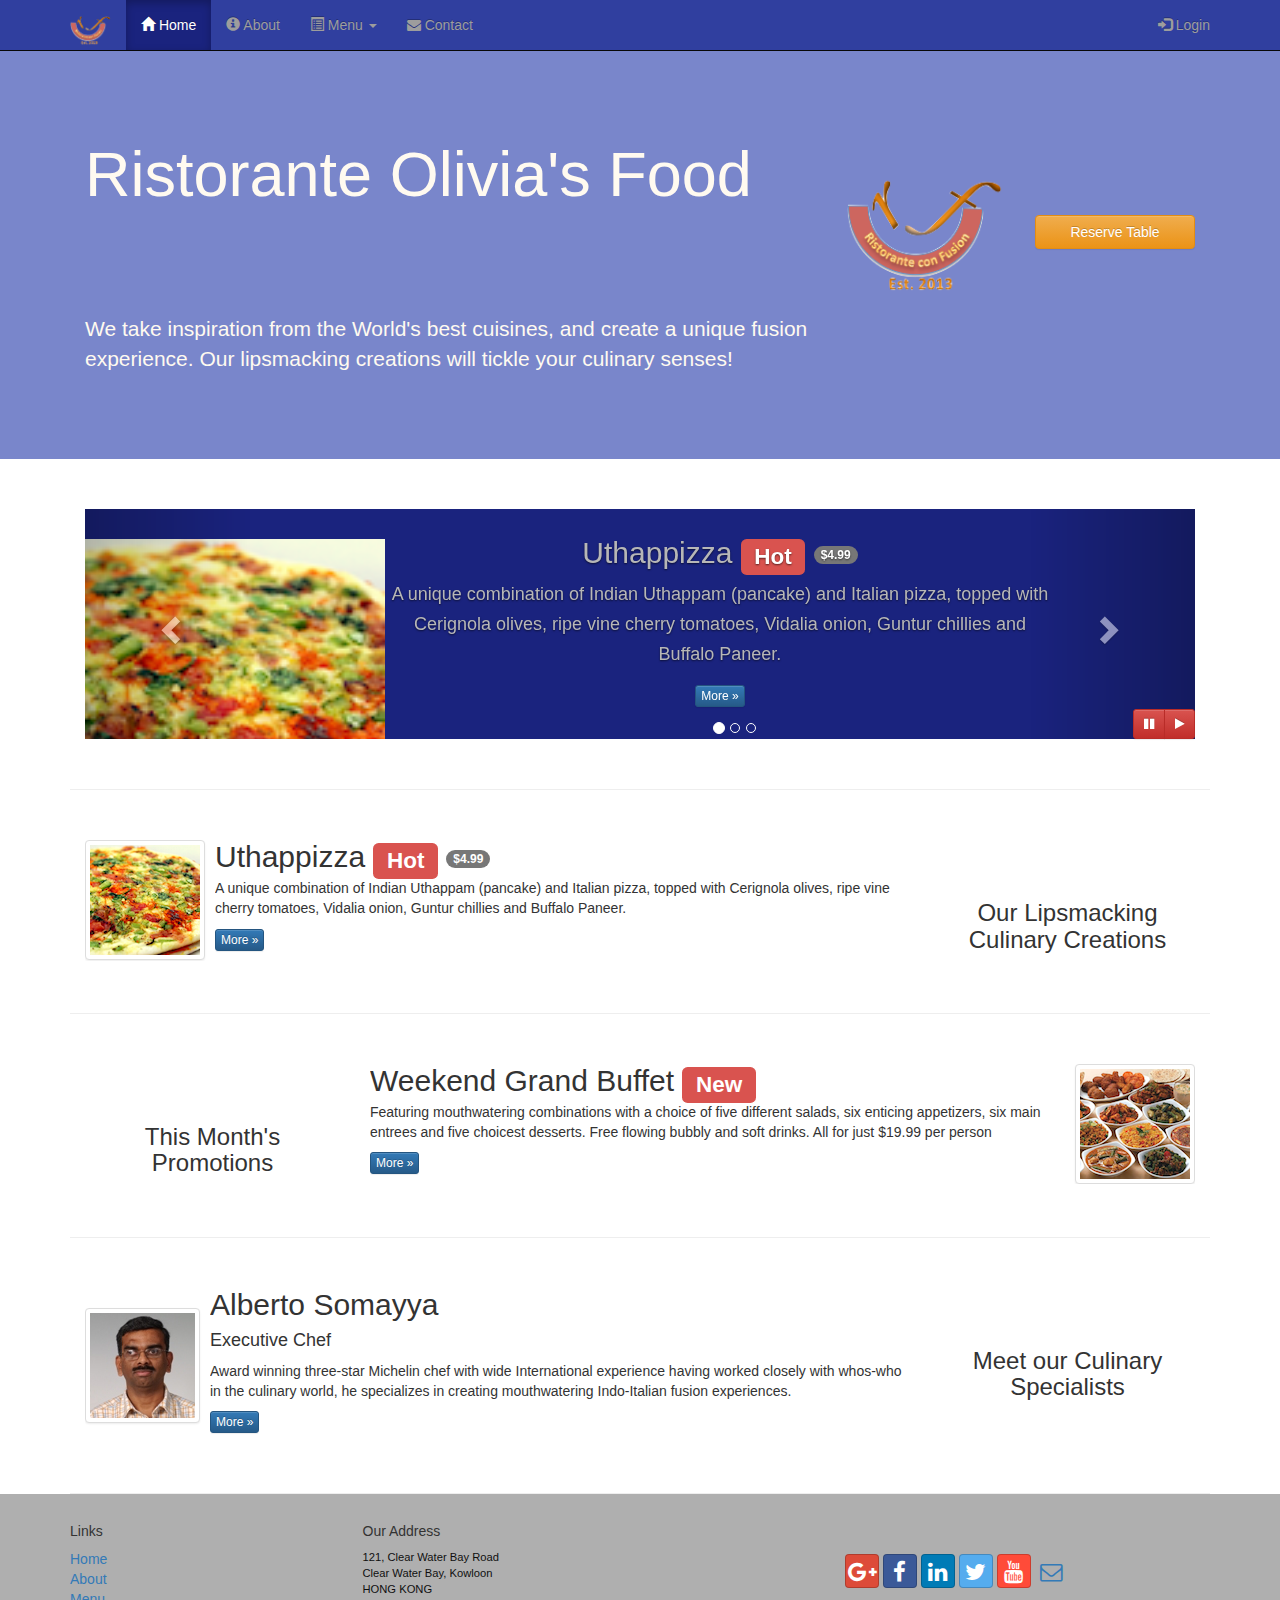
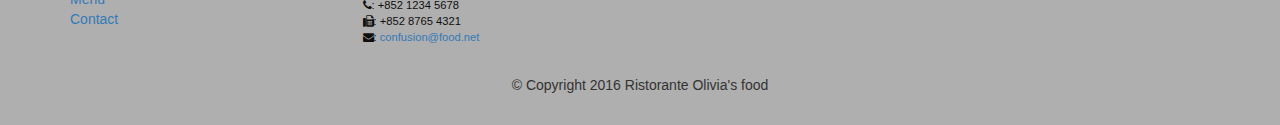
<file: index.html>
<!DOCTYPE html>
<html lang="en">
    
<head>
    
    <meta charset="utf-8">
    <meta http-equiv="X-UA-Compatible" content="IE=edge">
    <meta name="viewport" content="width=device-width,initial-scale=1">
    
    <!-- The above 3 meta tags *must* come first in the head; any other head content must come *after* these tags-->
    
    <title>Ristorante Olivia's Food</title>
    
    <!-- Bootstrap -->

    <link href="css/bootstrap.min.css" rel="stylesheet">
    <link href="css/bootstrap-theme.min.css" rel="stylesheet">
    
    <!-- Adding the custom css class-->
    
    <link href="css/mystyles.css" rel="stylesheet">
    
    <!-- Adding icon-fonts font-awesome and bootstrap social css class-->
    
    <link href="css/font-awesome.min.css" rel="stylesheet">
    <link href="css/bootstrap-social.css" rel="stylesheet">
    
</head>

<body>
    
    <nav class="navbar navbar-inverse navbar-fixed-top" role="navigation">
        
        <!--ntroduce the code for the modal and then shift the code for the form from the navbar into the modal body. To set up the modal, add the following code right after the navbar -->
        
        <div class="container">
            <div class="navbar-header">
                
                <!-- Adding the Restaurant Logo in nav bar brand -->
                

                
                
                <a class="navbar-brand" href="index.html"><img src="img/logo.png" height=30 width=41></a>
                <button type="button" class="navbar-toggle collapsed" data-toggle="collapse" data-target="#navbar" aria-expanded="false" aria-controls="navbar">
                    <span class="sr-only">Toggle navigation</span>
                    <span class="icon-bar"></span>
                    <span class="icon-bar"></span>
                    <span class="icon-bar"></span>
                </button>
            </div>
            <div id="navbar" class="navbar-collapse collapse">
                <ul class="nav navbar-nav">
                    <li class="active"><a href="index.html"><span class="glyphicon glyphicon-home" aria-hidden="true"></span> Home</a></li>
                    <li><a href="aboutus.html"><span class="glyphicon glyphicon-info-sign" aria-hidden="true"></span> About</a></li>
                    <li class="dropdown">
                        <a href="#" class="dropdown-toggle" data-toggle="dropdown"
                         role="button" aria-haspopup="true" aria-expanded="false">
                         <span class="glyphicon glyphicon-list-alt " aria-hidden="true"></span> Menu <span class="caret"></span></a>
                        <ul class="dropdown-menu">
                            <li><a href="#">Appetizers</a></li>
                            <li><a href="#">Main Courses</a></li>
                            <li><a href="#">Desserts</a></li>
                            <li><a href="#">Drinks</a></li>
                            <li role="separator" class="divider"></li>
                            <li class="dropdown-header">Specials</li>
                            <li><a href="#">Lunch Buffet</a></li>
                            <li><a href="#">Weekend Brunch</a></li>
                        </ul>
                     </li>
                    <li><a href="contactus.html"><i class="fa fa-envelope"></i> Contact</a></li>
                </ul>
            
                <!-- introduce another link on the right side of the navbar in order to trigger the display of the modal. To do this, add the following code in the navbar

                ntroducing another link to the right of the navbar using the <ul> with the nav, navbar-nav and navbar-right classes. This contains a list item with an <a> tag with the data-toggle="modal" and data-target="#loginModal" attributes
                -->
                <ul class="nav navbar-nav navbar-right">
                    <li><a data-toggle="modal" data-target="#loginModal">
                    <span class="glyphicon glyphicon-log-in"></span> Login</a>
                    </li>
                </ul>       
                
            </div>
        </div>
        

        
    </nav>      

    <header class="jumbotron">

        <!-- Main component for a primary marketing message or call to action -->

        <div class="container">
            <div class="row row-header">
                <div class="col-xs-12 col-sm-8">
                    <h1>Ristorante Olivia's Food</h1>
                    <p style="padding:40px;"></p>
                    <p>We take inspiration from the World's best cuisines, and create a unique fusion experience. Our lipsmacking creations will tickle your culinary senses!</p>
                </div>
                
                <!-- Adding the Restaurant Logo -->
                
                <div class="col-xs-12 col-sm-2">
                    <p style="padding:20px;"></p>
                    <img src="img/logo.png" class="img-responsive">
                </div>
                
                <!-- Adding the Reserve table button -->
                
                <div class="col-xs-12 col-sm-2">
                    <p style="padding:40px;"></p>
                    <!-- Adding a tooltip
                    added a data-toggle, data-placement and a title attribute to the <a> tag in order to introduce a tooltip
                    -->
                    <!--removing toop-tip in order to add a modal for the assignement - only one data toogle attribute can be present-->
                    <button type="button" class="btn btn-warning btn-block" data-toggle="modal" data-target="#tableReservationLink">Reserve Table</button>
                </div>
                
            </div>
        </div>
    </header>

    <div class="container">
        
        <!--Adding a row for the carousel-->
        <div class="row row-content">
           <div class="col-xs-12">
            <!--Adding a carousel-->
            <div id="mycarousel" class="carousel slide" data-ride="carousel">
                
                <!-- Indicators  
                 add manual controls to the carousel so that we can manually move among the slides. Add the following code to the top of the carousel to add slide indicators that enable us to select a specific slide
                -->
                <ol class="carousel-indicators">
                    <li data-target="#mycarousel" data-slide-to="0" class="active"></li>
                    <li data-target="#mycarousel" data-slide-to="1"></li>
                    <li data-target="#mycarousel" data-slide-to="2"></li>
                </ol>
                

                       
                
                <!-- Wrapper for slides -->
                <div class="carousel-inner" role="listbox">
                    
                    <!-- 1st carousel item-->
                    <div class="item active">
                        <img class="img-responsive"
                         src="img/uthappizza.png" alt="Uthappizza">
                        <div class="carousel-caption">
                            <!--Carousel text formatting-->
                            <div class="carousel-text">
                        <h2>Uthappizza  <span class="label label-danger">Hot</span> <span class="badge">$4.99</span></h2>
                        <p>A unique combination of Indian Uthappam (pancake) and
                          Italian pizza, topped with Cerignola olives, ripe vine
                          cherry tomatoes, Vidalia onion, Guntur chillies and
                          Buffalo Paneer.</p>
                            <p><a class="btn btn-primary btn-xs" href="#">More &raquo;</a></p>
                            </div>
                        </div>
                    </div>
                    
                    <!-- 2nd carousel item-->
                        <div class="item">
                        <img class="img-responsive"
                         src="img/buffet.png" alt="Weekend Grand Buffet">
                        <div class="carousel-caption">
                            <!--Carousel text formatting-->
                            <div class="carousel-text">
                        <h2>Weekend Grand Buffet <span class="label label-danger label-xs">New</span></h2>
                        <p>Featuring mouthwatering combinations with a choice of five different salads, six enticing appetizers, six main entrees and five choicest desserts. Free flowing bubbly and soft drinks. All for just $19.99 per person </p>
                        <p><a class="btn btn-primary btn-xs" href="#">More &raquo;</a></p>
                            </div>
                            </div>
                        </div>
                    
                    <!-- 3rd carousel item-->
                        <div class="item">
                        <img class="img-responsive"
                         src="img/alberto.png" alt="Alberto Somayya">
                        <div class="carousel-caption">
                            <!--Carousel text formatting-->
                            <div class="carousel-text">
                        <h2 class="media-heading">Alberto Somayya</h2>
                        <h4>Executive Chef</h4>
                        <p>Award winning three-star Michelin chef with wide
                         International experience having worked closely with
                         whos-who in the culinary world, he specializes in
                          creating mouthwatering Indo-Italian fusion experiences.
                         </p>
                        <p><a class="btn btn-primary btn-xs" href="#">More &raquo;</a></p>
                            </div>
                            </div>
                        </div>
                </div>
                
                
                <!-- Controls
                add the left and right controls to the carousel that enable us to move to the previous and next slide manually. Add this to the bottom of the carousel div
                -->
                <a class="left carousel-control" href="#mycarousel" role="button" data-slide="prev">
                    <span class="glyphicon glyphicon-chevron-left" aria-hidden="true"></span>
                    <span class="sr-only">Previous</span>
                </a>
                <a class="right carousel-control" href="#mycarousel" role="button" data-slide="next">
                    <span class="glyphicon glyphicon-chevron-right" aria-hidden="true"></span>
                    <span class="sr-only">Next</span>
                </a>
                
                <!--Adding the Carousel Control Buttons
                We are adding the two buttons inside a button group with the ID carouselButtons. The two buttons contain the pause and play glyphicons to indicate their corresponding actions.
                -->
                
                <div class="btn-group" id="carouselButtons">
                    <button class="btn btn-danger btn-sm" id="carousel-pause">
                	    <span class="fa fa-pause" aria-hidden="true"></span>
                    </button>
                    <button class="btn btn-danger btn-sm" id="carousel-play">
                	    <span class="fa fa-play" aria-hidden="true"></span>
                    </button>
                </div>
                
            </div>
            </div>
       </div>
        
        
        <div class="row row-content">
            <div class="col-xs-12 col-sm-3 col-sm-push-9">
                <p style="padding:20px;"></p>
                <h3 align=center>Our Lipsmacking Culinary Creations</h3>
            </div>
            <div class="col-xs-12 col-sm-9 col-sm-pull-3">
                
                <!-- Adding Media Objects 

        Note the use of the media class and the related Bootstrap classes to style the content. Also, note the application of the button classes to the more link to turn it into a button.
                -->
                
                
                <div class="media">
                    <div class="media-left media-middle">
                        <a href="#">
                        <img class="media-object img-thumbnail"
                         src="img/uthappizza.png" alt="Uthappizza">
                        </a>
                    </div>
                    <div class="media-body">
                        <h2 class="media-heading">Uthappizza
                        <! Adding a label and a badge-->
                         <span class="label label-danger">Hot</span>
                         <span class="badge">$4.99</span>
                        </h2>
                        <p>A unique combination of Indian Uthappam (pancake) and
                          Italian pizza, topped with Cerignola olives, ripe vine
                          cherry tomatoes, Vidalia onion, Guntur chillies and
                          Buffalo Paneer.</p>
                        <p><a class="btn btn-primary btn-xs" href="#">More &raquo;</a></p>
                    </div>
                </div>
            </div>
        </div>


        <div class="row row-content">
            <div class="col-xs-12 col-sm-3">
                <p style="padding:20px;"></p>
                <h3 align=center>This Month's Promotions</h3>
            </div>
            
            <!-- Adding Media Objects 

        Note the use of the media class and the related Bootstrap classes to style the content. Also, note the application of the button classes to the more link to turn it into a button.
                -->
             <div class="col-xs-12 col-sm-9">   
                <div class="media">
                    <div class="media-body">
                        <h2 class="media-heading">Weekend Grand Buffet
                        <! Adding a label-->
                         <span class="label label-danger">New</span>
                        </h2>
                        <p>Featuring mouthwatering combinations with a choice of five different salads, six enticing appetizers, six main entrees and five choicest desserts. Free flowing bubbly and soft drinks. All for just $19.99 per person </p>
                        <p><a class="btn btn-primary btn-xs" href="#">More &raquo;</a></p>
                    </div>
                    <div class="media-right">
                        <a href="#">
                        <img class="media-object img-thumbnail"
                         src="img/buffet.png" alt="Weekend Grand Buffet">
                        </a>
                    </div>
                </div>
            </div>
            
 <!--   To be removed - replaces by media object        
            <div>
                <h2>Weekend Grand Buffet</h2>
                <p>Featuring mouthwatering combinations with a choice of five different salads, six enticing appetizers, six main entrees and five choicest desserts. Free flowing bubbly and soft drinks. All for just $19.99 per person </p>
                <p><a href="#">More &raquo;</a></p>
            </div>
-->
        </div>

        <div class="row row-content">
            <div class="col-xs-12 col-sm-3 col-sm-push-9">
                <p style="padding:20px;"></p>
                <h3 align=center>Meet our Culinary Specialists</h3>
            </div>
            <div class="col-xs-12 col-sm-9 col-sm-pull-3">
                
                <!-- Adding Media Objects 

        Note the use of the media class and the related Bootstrap classes to style the content. Also, note the application of the button classes to the more link to turn it into a button.
                -->
                
                <div class="media">
                    <div class="media-left media-middle">
                        <a href="#">
                        <img class="media-object img-thumbnail"
                         src="img/alberto.png" alt="Alberto Somayya">
                        </a>
                    </div>
                    <div class="media-body">
                        <h2 class="media-heading">Alberto Somayya</h2>
                        <h4>Executive Chef</h4>
                        <p>Award winning three-star Michelin chef with wide
                         International experience having worked closely with
                         whos-who in the culinary world, he specializes in
                          creating mouthwatering Indo-Italian fusion experiences.
                         </p>
                        <p><a class="btn btn-primary btn-xs" href="#">More &raquo;</a></p>
                    </div>
                </div>
                
                
            </div>
        </div>
    </div>

            

            
    <footer class="row-footer">
        <div class="container">
            <div class="row">             
                <div class="col-xs-6 col-sm-3">
                    <h5>Links</h5>
                    <ul class="list-unstyled">
                        <li><a href="#">Home</a></li>
                        <li><a href="aboutus.html">About</a></li>
                        <li><a href="#">Menu</a></li>
                        <li><a href="contactus.html">Contact</a></li>
                    </ul>
                </div>
                <div class="col-xs-6 col-sm-5">
                    <h5>Our Address</h5>
                    <address>
		              121, Clear Water Bay Road<br>
		              Clear Water Bay, Kowloon<br>
		              HONG KONG<br>
		              <i class="fa fa-phone"></i>: +852 1234 5678<br>
		              <i class="fa fa-fax"></i>: +852 8765 4321<br>
		              <i class="fa fa-envelope"></i>: <a href="mailto:confusion@food.net">confusion@food.net</a>
		           </address>
                </div>
                
                    <div class="nav navbar-nav" style="padding: 40px 10px;">
                        <a class="btn btn-social-icon btn-google-plus" href="http://google.com/+"><i class="fa fa-google-plus"></i></a>
                        <a class="btn btn-social-icon btn-facebook" href="http://www.facebook.com/profile.php?id="><i class="fa fa-facebook"></i></a>
                        <a class="btn btn-social-icon btn-linkedin" href="http://www.linkedin.com/in/"><i class="fa fa-linkedin"></i></a>
                        <a class="btn btn-social-icon btn-twitter" href="http://twitter.com/"><i class="fa fa-twitter"></i></a>
                        <a class="btn btn-social-icon btn-youtube" href="http://youtube.com/"><i class="fa fa-youtube"></i></a>
                        <a class="btn btn-social-icon" href="mailto:"><i class="fa fa-envelope-o"></i></a>
                    </div>
                <div class="col-xs-12">
                    <p style="padding:10px;"></p>
                    <p align=center>© Copyright 2016 Ristorante Olivia's food</p>
                </div>
            </div>
        </div>
    </footer>

    <!--jQuery (necessary for Bootstrap's JavaScript plugins) -->
    
    <script src="https://ajax.googleapis.com/ajax/libs/jquery/1.11.3/
jquery.min.js"></script>
    
    <!-- Include all compiled plugins (below), or include individual files
as needed -->
    
    <script src="js/bootstrap.min.js"></script>
            
    <!-- 
    tooltip javascript code activation
    -->

    <script>
    $(document).ready(function(){
    $('[data-toggle="tooltip"]').tooltip();
     });
    </script>
    
    <!--add the following JavaScript code to activate the resume and play buttons in the carousel -->
    <script>
    $(document).ready(function(){
        $("#mycarousel").carousel( { interval: 2000 } );
        $("#carousel-pause").click(function(){
            $("#mycarousel").carousel('pause');
            });
        $("#carousel-play").click(function(){
            $("#mycarousel").carousel('cycle');
            });
        });
    </script>

    
                    <!-- adding modal-->
                    <div id="loginModal" class="modal fade" role="dialog">
                <div class="modal-dialog">
                <!-- Modal content-->
                <div class="modal-content">
                    <div class="modal-header">
                        <button type="button" class="close" data-dismiss="modal">&times;</button>
                        <h4 class="modal-title">Login </h4>
                    </div>
                    <div class="modal-body">

                     <!-- Adding login form on navbar-->
        
                <form class="form-inline">
                    <div class="form-group">
                        <label class="sr-only" for=”email">Email address</label>
                        <input type="email" class="form-control input-sm" id=”email" placeholder="Email">
                    </div>
                    <div class="form-group">
                        <label class="sr-only" for=”password">Password</label>
                        <input type="password" class="form-control input-sm" id=”password" placeholder="Password">
                    </div>
                    <div class="checkbox">
                        <label> <input type="checkbox"> Remember me</label>
                    </div>
                    <button type="submit" class="btn btn-info">Sign in</button>
                    
                    <!--  introduce another button into the form right after the sign-in button. The new button will enable us to dismiss the modal-->    
                    <button type="button" class="btn btn-default btn-sm"
                       data-dismiss="modal">Cancel</button>

                </form>

                    </div>
                </div>
                </div>
                    </div>

                    
                    
                    <!-- adding reserve a table modal including the form-->
                    <div id="tableReservationLink" class="modal fade" role="dialog">
                <div class="modal-dialog">
                <!-- Modal content-->
                <div class="modal-content">
                    <div class="modal-header">
                        <button type="button" class="close" data-dismiss="modal">&times;</button>
                        <h4 class="modal-title">Reserve Table</h4>
                    </div>
                    <div class="modal-body">

                  <!-- Adding the reservation form -->  
            <div class="container">
            <div class="row row-content">
                
                <div class="row">
                <div class="col-xs-12 col-sm-1">
                <p><b>Number of Guests</b></p>
                </div>
                <div class="col-xs-12 col-sm-6">
                <label class="radio-inline"><input type="radio" name="optradio">1</label>
                <label class="radio-inline"><input type="radio" name="optradio">2</label>
                <label class="radio-inline"><input type="radio" name="optradio">3</label>
                <label class="radio-inline"><input type="radio" name="optradio">4</label>
                <label class="radio-inline"><input type="radio" name="optradio">5</label>
                <label class="radio-inline"><input type="radio" name="optradio">6</label>
                </div>
                </div>
                
                
              <div class="row" >
                <div class="col-xs-12 col-sm-1"
                <p><b>Section</b></p>
                </div>
                
                <div class="col-xs-12 col-sm-6">
                <div class="btn-group" data-toggle="buttons">
                    <label class="btn btn-success active">
                    <input type="radio" name="options" id="option1" autocomplete="off" checked> Non-Smocking
                    </label>
                    <label class="btn btn-danger">
                    <input type="radio" name="options" id="option2" autocomplete="off"> Smocking
                    </label>
                </div>
                </div>
                </div>
                
                <p style="padding:5px;"></p>
                    
                    <!-- Adding date and time for reservation -->
                    
                    <div class="row" > 
                    <form class="form-inline">

                        <div class="col-xs-12 col-sm-1">
                            <p><b>Date and Time</b></p>
                        </div>
                        <div class="form-group has-feedback">
                            <label class="sr-only" for="inputDate"></label>
                            <input type="date" class="form-control" id="inputDate" placeholder="inputDate">
                            <i class="glyphicon glyphicon-calendar form-control-feedback"></i>
                        </div>
                        

                        <div class="form-group has-feedback">
                            <label class="sr-only" for="inpuTime"></label>
                            <input type="time" class="form-control" id="inputTime" placeholder="Time">
                            <i class="glyphicon glyphicon-time form-control-feedback"></i>
                        </div>
                        
                        
                        <p style="padding:10px;"></p>
                        
                      <div class="form-group" style="position:relative;left:100px;">
                          <!--  add the Reserve button-->  
                        <button class="btn btn-primary " name="submit" type="submit" >Reserve</button>   
                          
                          <!--  add the cancel button to dismiss the modal-->    
                        <button type="button" class="btn btn-default btn-sm" data-dismiss="modal">Cancel</button>
                      </div>
                    </form>
                    </div>
                    
                    <p style="padding:10px;"></p>
                    
                    <!-- Adding the guest warning message includig the closing button-->
                    <div class="row" > 
                    <div class="col-xs-12 col-sm-6">
                    <div class="panel panel-warning" id="warningGuest">
                    <div class="panel-heading">
                        <p class="panel-title">Warning: Please <a href="#" data-toggle="tooltip" title="+852 1234 5678"><b>call</b></a> us to reserve for more than six guests <button type="button" class="close" data-target="#warningGuest" data-dismiss="alert"> <span aria-hidden="true">&times;</span><span class="sr-only">Close</span></button></p>
                    </div>
                    </div>
                    </div> 
                    </div>
                        
                </div>
                </div>

                    </div>
                </div>
                </div>
                    </div>
    
    

    
</body>

</html>
</file>
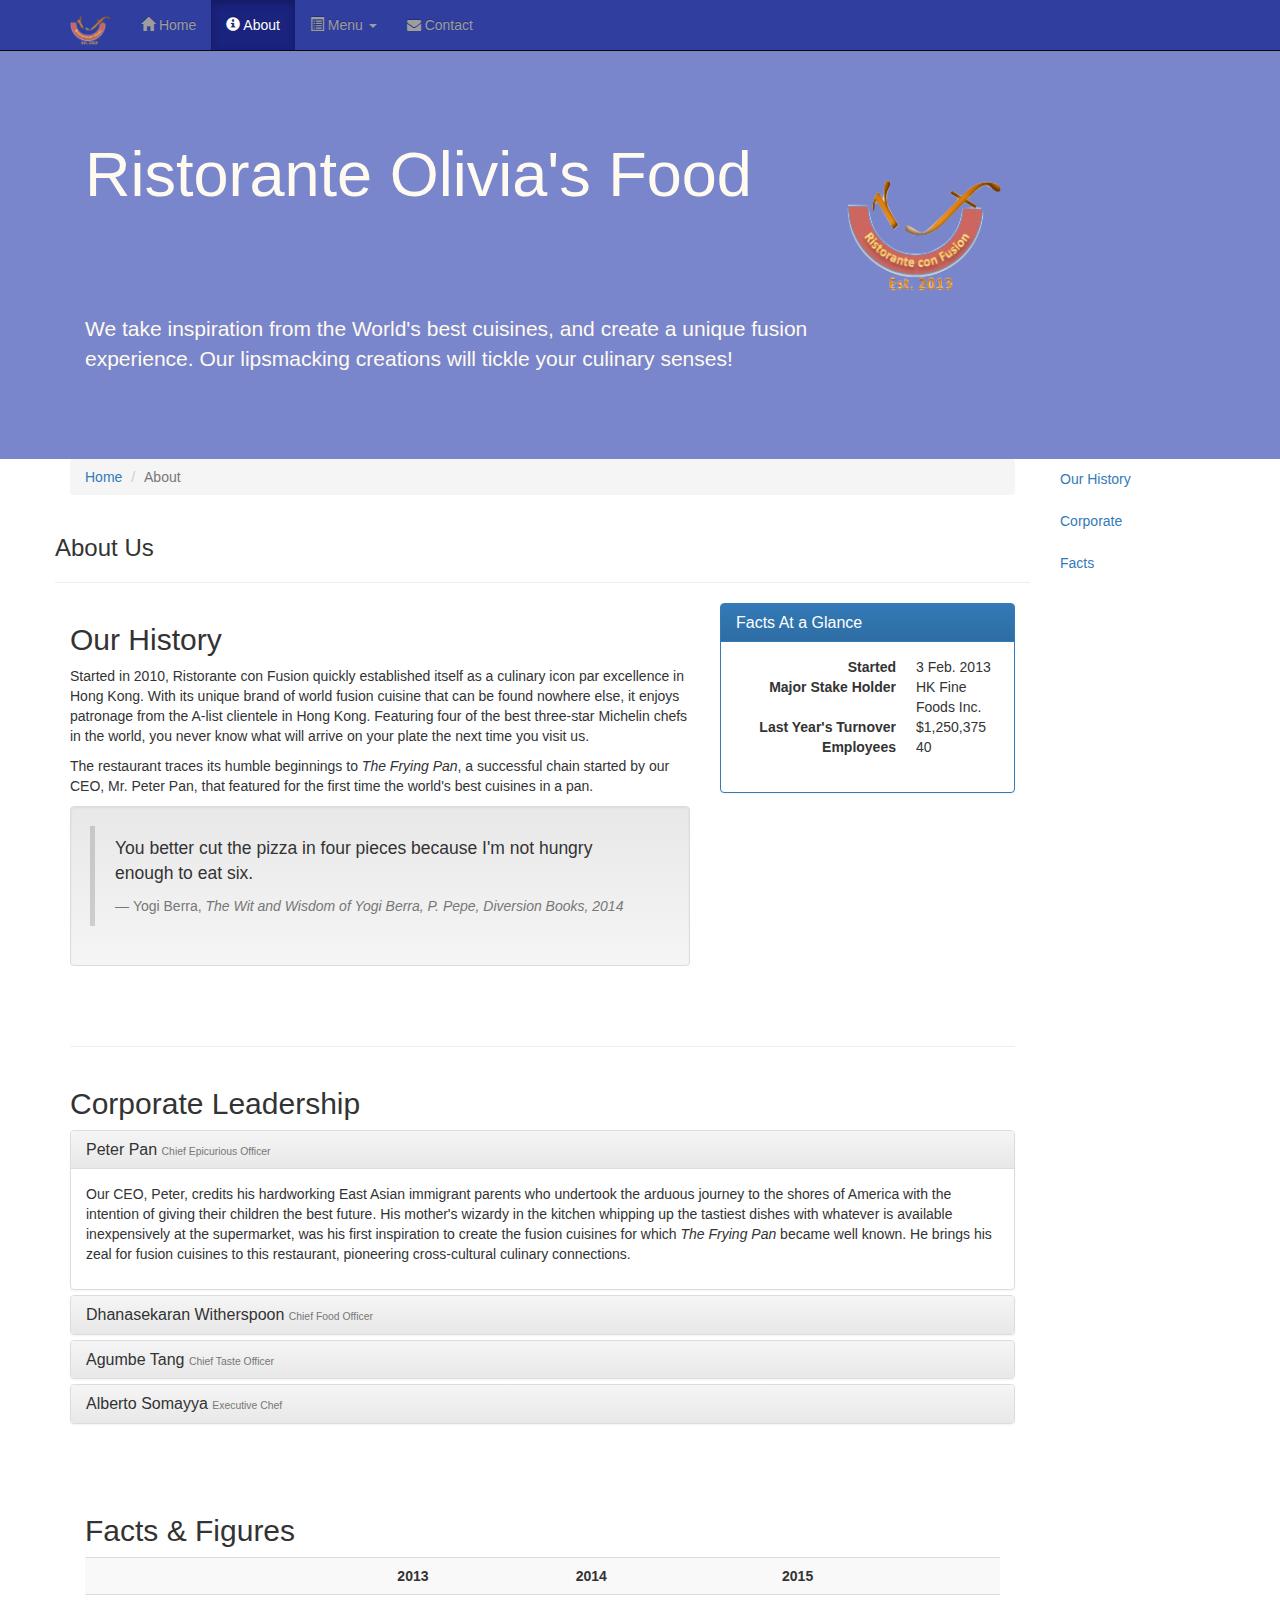
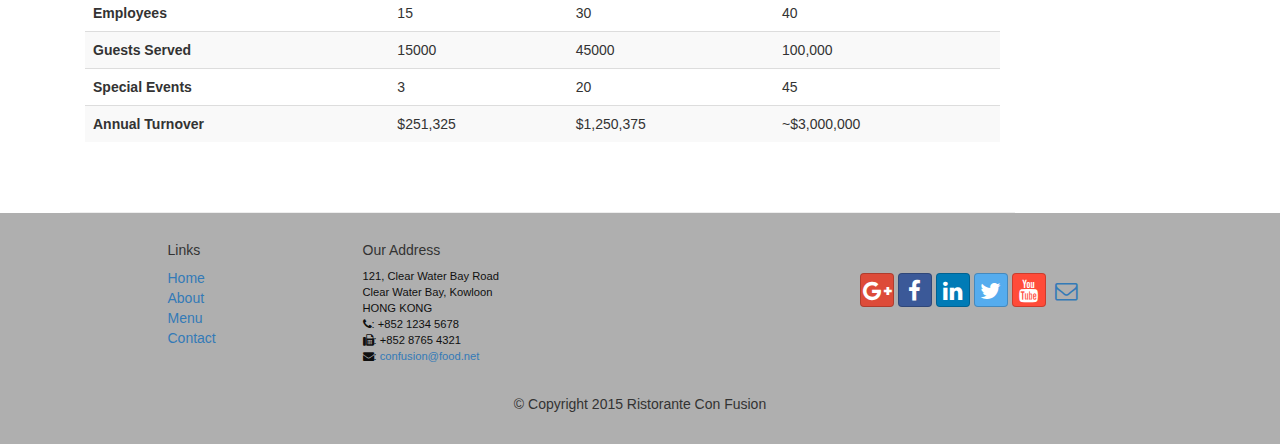
<file: aboutus.html>
<!DOCTYPE html>
<html lang="en">

<head>
     <meta charset="utf-8">
    <meta http-equiv="X-UA-Compatible" content="IE=edge">
    <meta name="viewport" content="width=device-width, initial-scale=1">
    <!-- The above 3 meta tags *must* come first in the head; any other head 
         content must come *after* these tags -->
    <title>Ristorante Con Fusion: About Us</title>
        <!-- Bootstrap -->
    <link href="css/bootstrap.min.css" rel="stylesheet">
    <link href="css/bootstrap-theme.min.css" rel="stylesheet">
    <link href="css/font-awesome.min.css" rel="stylesheet">
    <link href="css/bootstrap-social.css" rel="stylesheet">
    <link href="css/mystyles.css" rel="stylesheet">

    <!-- HTML5 shim and Respond.js for IE8 support of HTML5 elements and media queries -->
    <!-- WARNING: Respond.js doesn't work if you view the page via file:// -->
    <!--[if l   t IE 9]>
      <script src="https://oss.maxcdn.com/html5shiv/3.7.2/html5shiv.min.js"></script>
      <script src="https://oss.maxcdn.com/respond/1.4.2/respond.min.js"></script>
    <![endif]-->
</head>

<!--To introduce the scrollspy, we first apply some data-* attributes
This prepares the body to activate the scrollspy using the data-spy="scroll" attribute. The target of this is set using data-target="#myScrollspy" thus specifying that the element with the id myScrollspy will act as the scrollspy
-->
    
<body data-spy="scroll" data-target="#myScrollspy" data-offset="200">
    <nav class="navbar navbar-inverse navbar-fixed-top" role="navigation">
        <div class="container">
            <div class="navbar-header">
                <button type="button" class="navbar-toggle collapsed" data-toggle="collapse" data-target="#navbar" aria-expanded="false" aria-controls="navbar">
                    <span class="sr-only">Toggle navigation</span>
                    <span class="icon-bar"></span>
                    <span class="icon-bar"></span>
                    <span class="icon-bar"></span>
                </button>
                
                <!-- Adding the Restaurant Logo in nav bar brand -->
                
                <a class="navbar-brand" href="index.html"><img src="img/logo.png" height=30 width=41></a>
            </div>
            <div id="navbar" class="navbar-collapse collapse">
                <ul class="nav navbar-nav">
                    <li><a href="index.html"><span class="glyphicon glyphicon-home"
                         aria-hidden="true"></span> Home</a></li>
                    <li class="active"><a href="aboutus.html"><span class="glyphicon glyphicon-info-sign" aria-hidden="true"></span> About</a></li>
                    <li class="dropdown">
                        <a href="#" class="dropdown-toggle" data-toggle="dropdown"
                         role="button" aria-haspopup="true" aria-expanded="false">
                         <span class="glyphicon glyphicon-list-alt " aria-hidden="true"></span> Menu <span class="caret"></span></a>
                        <ul class="dropdown-menu">
                            <li><a href="#">Appetizers</a></li>
                            <li><a href="#">Main Courses</a></li>
                            <li><a href="#">Desserts</a></li>
                            <li><a href="#">Drinks</a></li>
                            <li role="separator" class="divider"></li>
                            <li class="dropdown-header">Specials</li>
                            <li><a href="#">Lunch Buffet</a></li>
                            <li><a href="#">Weekend Brunch</a></li>
                        </ul>
                    </li>
                    <li><a href="contactus.html"><i class="fa fa-envelope"></i> Contact</a></li>
                </ul>
            </div>
        </div>
    </nav>  
    <header class="jumbotron">

        <!-- Main component for a primary marketing message or call to action -->

        <div class="container">
            <div class="row row-header">
                <div class="col-xs-12 col-sm-8">
                    <h1>Ristorante Olivia's Food</h1>
                    <p style="padding:40px;"></p>
                    <p>We take inspiration from the World's best cuisines, and create a unique fusion experience. Our lipsmacking creations will tickle your culinary senses!</p>
                </div>
               
                <!-- Adding the Restaurant Logo -->
                
                <div class="col-xs-12 col-sm-2">
                    <p style="padding:20px;"></p>
                    <img src="img/logo.png" class="img-responsive">
                </div>
                
            </div>
        </div>
    </header>

    <div class="container">
        
        <!--Adding Scrollspy with Affix
adjust the content so that we create some space on the right side of the page to accommodate the nav component for the scrollspy behavior. To do this, we will nest the entire content of the web page into a row first, and move the existing content into a column with a column class of col-sm-10. The remaining two columns will be left for the nav
-->
        <div class="row">
            <div class="col-xs-12 col-sm-10">     
        
        
        <div>
            <div>
                <ol class="breadcrumb">
                    <li><a href="index.html">Home</a></li>
                    <li class="active">About</li>
                </ol>
            </div>
            <div class="row">
               <h3>About Us</h3>
               <hr>
            </div>
        </div>
        
        <div>
            <!-- Apply the appropriate id for scroll-spy to work - links to be enabled-->
            <div id="history" class="row">
                <div class="col-xs-12 col-sm-6 col-lg-8">
                <h2>Our History</h2>
                <p>Started in 2010, Ristorante con Fusion quickly established itself as a culinary icon par excellence in Hong Kong. With its unique brand of world fusion cuisine that can be found nowhere else, it enjoys patronage from the A-list clientele in Hong Kong.  Featuring four of the best three-star Michelin chefs in the world, you never know what will arrive on your plate the next time you visit us.</p>    
                <p>The restaurant traces its humble beginnings to <em>The Frying Pan</em>, a successful chain started by our CEO, Mr. Peter Pan, that featured for the first time the world's best cuisines in a pan.</p>
                    
                <!-- Added a bootstrap well
            Note the use of the <blockquote> tag to create a block quote in the well - create a vertical bar. We can use a <footer> inside the block quote to specify the attribution of the quote to its origin.
                        -->
            
                            <div class="well">
                    <blockquote>
                        <p>You better cut the pizza in four pieces because
                            I'm not hungry enough to eat six.</p>
                        <footer>Yogi Berra,
                          <cite>The Wit and Wisdom of Yogi Berra,
                            P. Pepe, Diversion Books, 2014</cite>
                        </footer>
                    </blockquote>
                </div>
                    
                </div>
                
                        <!-- Added a boostrap panel 
                        Note the use of the panel and panel-primary classes to style the panel. The panel contains two divs, one with panel-heading class to host the heading of the panel, and the second with the panel-body class to host the content. Note the use of <dl> tag with the dl-horizontal class to create a horizontal description list.
                        -->
                <div class="col-xs-12 col-sm-6 col-lg-4">
                    <div class="panel panel-primary">
                    <div class="panel-heading">
                        <h3 class="panel-title">Facts At a Glance      </h3>
                    </div>
                    <div class="panel-body">
                        <dl class="dl-horizontal">
                            <dt>Started</dt>
                            <dd>3 Feb. 2013</dd>
                            <dt>Major Stake Holder</dt>
                            <dd>HK Fine Foods Inc.</dd>
                            <dt>Last Year's Turnover</dt>
                            <dd>$1,250,375</dd>
                            <dt>Employees</dt>
                            <dd>40</dd>
                       </dl>
                    </div>
                    </div>
                </div>                  
            </div>            
            <div>
                <p style="padding:20px;"></p>
            </div>
            <hr>
        </div>


        <div>
            <!-- Apply the appropriate id for scroll-spy to work - links to be enabled-->
            <div id="corporate" class="row">
                <div class="col-xs-12">
                <h2>Corporate Leadership</h2>
                    <!-- Converting Tabs to Accordion
                        -->
                    
                    <!-- turn the tab-content div into a panel-group div
                        -->
                <div class="panel-group" id="accordion"
                      role="tablist" aria-multiselectable="true">
                    
                    <div class="panel panel-default">
                        <div class="panel-heading" role="tab" id="headingPeter">
                        <h3 class="panel-title">
                                <a role="button" data-toggle="collapse"
                                     data-parent="#accordion" href="#peter"
                                     aria-expanded="true" aria-controls="peter">
                                    Peter Pan <small>Chief Epicurious Officer</small></a>
                            </h3>
                        </div>
                        <div role="tabpanel" class="panel-collapse collapse in"
                             id="peter"    aria-labelledby="headingPeter">
                            <div class="panel-body">
                <p>Our CEO, Peter, credits his hardworking East Asian immigrant parents who undertook the arduous journey to the shores of America with the intention of giving their children the best future. His mother's wizardy in the kitchen whipping up the tastiest dishes with whatever is available inexpensively at the supermarket, was his first inspiration to create the fusion cuisines for which <em>The Frying Pan</em> became well known. He brings his zeal for fusion cuisines to this restaurant, pioneering cross-cultural culinary connections.</p>
                            </div>
                        </div>
                    </div>
               
 
                    <div class="panel panel-default">
                        <div class="panel-heading" role="tab" id="headingDanny">
                        <h3 class="panel-title">
                                <a role="button" data-toggle="collapse"
                                     data-parent="#accordion" href="#danny"
                                     aria-expanded="false" aria-controls="danny">
                                    Dhanasekaran Witherspoon <small>Chief Food Officer</small></a>
                            </h3>
                        </div>
                        <div role="tabpanel" class="panel-collapse collapse"
                             id="danny"    aria-labelledby="headingDanny">
                            <div class="panel-body">
                                <p>Our CFO, Danny, as he is affectionately referred to by his colleagues, comes from a long established family tradition in farming and produce. His experiences growing up on a farm in the Australian outback gave him great appreciation for varieties of food sources. As he puts it in his own words, <em>Everything that runs, wins, and everything that stays, pays!</em></p>
                            </div>
                        </div>
                    </div>


                    
                    <div class="panel panel-default">
                        <div class="panel-heading" role="tab" id="headingAgumbe">
                        <h3 class="panel-title">
                                <a role="button" data-toggle="collapse"
                                     data-parent="#accordion" href="#agumbe"
                                     aria-expanded="false" aria-controls="agumbe">
                                    Agumbe Tang <small>Chief Taste Officer</small></a>
                            </h3>
                        </div>
                        <div role="tabpanel" class="panel-collapse collapse"
                             id="agumbe"    aria-labelledby="headingAgumbe">
                            <div class="panel-body">
                <p>Agumbe Tang <small>Chief Taste Officer</small></h3>
                <p>Blessed with the most discerning gustatory sense, Agumbe, our CFO, personally ensures that every dish that we serve meets his exacting tastes. Our chefs dread the tongue lashing that ensues if their dish does not meet his exacting standards. He lives by his motto, <em>You click only if you survive my lick.</em></p>
                            </div>
                        </div>
                    </div>                    
                    
                    
                    <div class="panel panel-default">
                        <div class="panel-heading" role="tab" id="headingAlberto">
                        <h3 class="panel-title">
                                <a role="button" data-toggle="collapse"
                                     data-parent="#accordion" href="#alberto"
                                     aria-expanded="false" aria-controls="alberto">
                                    Alberto Somayya <small>Executive Chef</small></a>
                            </h3>
                        </div>
                        <div role="tabpanel" class="panel-collapse collapse"
                             id="alberto"    aria-labelledby="headingAlberto">
                            <div class="panel-body">
                <p>Agumbe Tang <small>Chief Taste Officer</small></h3>
                <p>Award winning three-star Michelin chef with wide International experience having worked closely with whos-who in the culinary world, he specializes in creating mouthwatering Indo-Italian fusion experiences. He says, <em>Put together the cuisines from the two craziest cultures, and you get a winning hit! Amma Mia!</em></p>
                            </div>
                        </div>
                    </div>                    
                                  
                    
                 </div> 
              
                </div>
            </div>
         
        <!-- Added Facts and Figures Bootstrap table
        
        Note the use of table-responsive class to create a responsive table, and the table-striped class for styling the table.-->  
            
            <!-- Apply the appropriate id for scroll-spy to work - links to be enabled-->
        <div id="facts"class="row row-content">
            <div class="col-xs-12">
                <h2>Facts &amp; Figures</h2>
                <div class="table-responsive">
                <table class="table table-striped">
                    <tr>
                        <td>&nbsp;</td>
                        <th>2013</th>
                        <th>2014</th>
                        <th>2015</th>
                    </tr>
                    <tr>
                        <th>Employees</th>
                        <td>15</td>
                        <td>30</td>
                        <td>40</td>
                    </tr>
                    <tr>
                        <th>Guests Served</th>
                        <td>15000</td>
                        <td>45000</td>
                        <td>100,000</td>
                    </tr>
                    <tr>
                        <th>Special Events</th>
                        <td>3</td>
                        <td>20</td>
                        <td>45</td>
                    </tr>
                    <tr>
                        <th>Annual Turnover</th>
                        <td>$251,325</td>
                        <td>$1,250,375</td>
                        <td>~$3,000,000</td>
                    </tr>
                </table>
                </div>
            </div>
            
        </div> 
       </div>

    </div>
    
                <!--Adding  scrollspy with the affix plugin for this specific element 
            This nav element is introduced with the classes hidden-xs to indicate that this element will be hidden for extra small screen sizes. It will occupy the remaining two columns (specified through the col-sm-2 class) for the small to large screen sizes. the nav-pills is applied to the <ul> along with nav-stacked to create a vertically stacked nav component. Also the affix plugin is applied to this nav component. The list items use the ids of the three rows. 
            -->
            <nav class="hidden-xs col-sm-2" id="myScrollspy">
            <ul class="nav nav-pills nav-stacked" data-spy="affix" data-offset-top="400">
                <li><a href="#history">Our History</a></li>
                <li><a href="#corporate">Corporate</a></li>
                <li><a href="#facts">Facts</a></li>
            </ul>
        </nav> 
    </div>
    </div>

    <footer class="row-footer">
        <div class="container">
            <div class="row">             
                <div class="col-xs-5 col-xs-offset-1 col-sm-2 col-sm-offset-1">
                    <h5>Links</h5>
                    <ul class="list-unstyled">
                        <li><a href="index.html">Home</a></li>
                        <li><a href="aboutus.html">About</a></li>
                        <li><a href="#">Menu</a></li>
                        <li><a href="contactus.html">Contact</a></li>
                    </ul>
                </div>
                <div class="col-xs-6 col-sm-5">
                    <h5>Our Address</h5>
                    <address>
		              121, Clear Water Bay Road<br>
		              Clear Water Bay, Kowloon<br>
		              HONG KONG<br>
		              <i class="fa fa-phone"></i>: +852 1234 5678<br>
		              <i class="fa fa-fax"></i>: +852 8765 4321<br>
		              <i class="fa fa-envelope"></i>: 
                        <a href="mailto:confusion@food.net">confusion@food.net</a>
		           </address>
                </div>
                <div class="col-xs-12 col-sm-4">
                    <div class="nav navbar-nav" style="padding: 40px 10px;">
                        <a class="btn btn-social-icon btn-google-plus" href="http://google.com/+"><i class="fa fa-google-plus"></i></a>
                        <a class="btn btn-social-icon btn-facebook" href="http://www.facebook.com/profile.php?id="><i class="fa fa-facebook"></i></a>
                        <a class="btn btn-social-icon btn-linkedin" href="http://www.linkedin.com/in/"><i class="fa fa-linkedin"></i></a>
                        <a class="btn btn-social-icon btn-twitter" href="http://twitter.com/"><i class="fa fa-twitter"></i></a>
                        <a class="btn btn-social-icon btn-youtube" href="http://youtube.com/"><i class="fa fa-youtube"></i></a>
                        <a class="btn btn-social-icon" href="mailto:"><i class="fa fa-envelope-o"></i></a>
                    </div>
                </div>
                <div class="col-xs-12">
                    <p style="padding:10px;"></p>
                    <p align=center>© Copyright 2015 Ristorante Con Fusion</p>
                </div>
            </div>
        </div>
    </footer>
    <!-- jQuery (necessary for Bootstrap's JavaScript plugins) -->
    <script src="https://ajax.googleapis.com/ajax/libs/jquery/1.11.3/jquery.min.js"></script>
    <!-- Include all compiled plugins (below), or include individual files as needed -->
    <script src="js/bootstrap.min.js"></script>
</body>

</html>
</file>
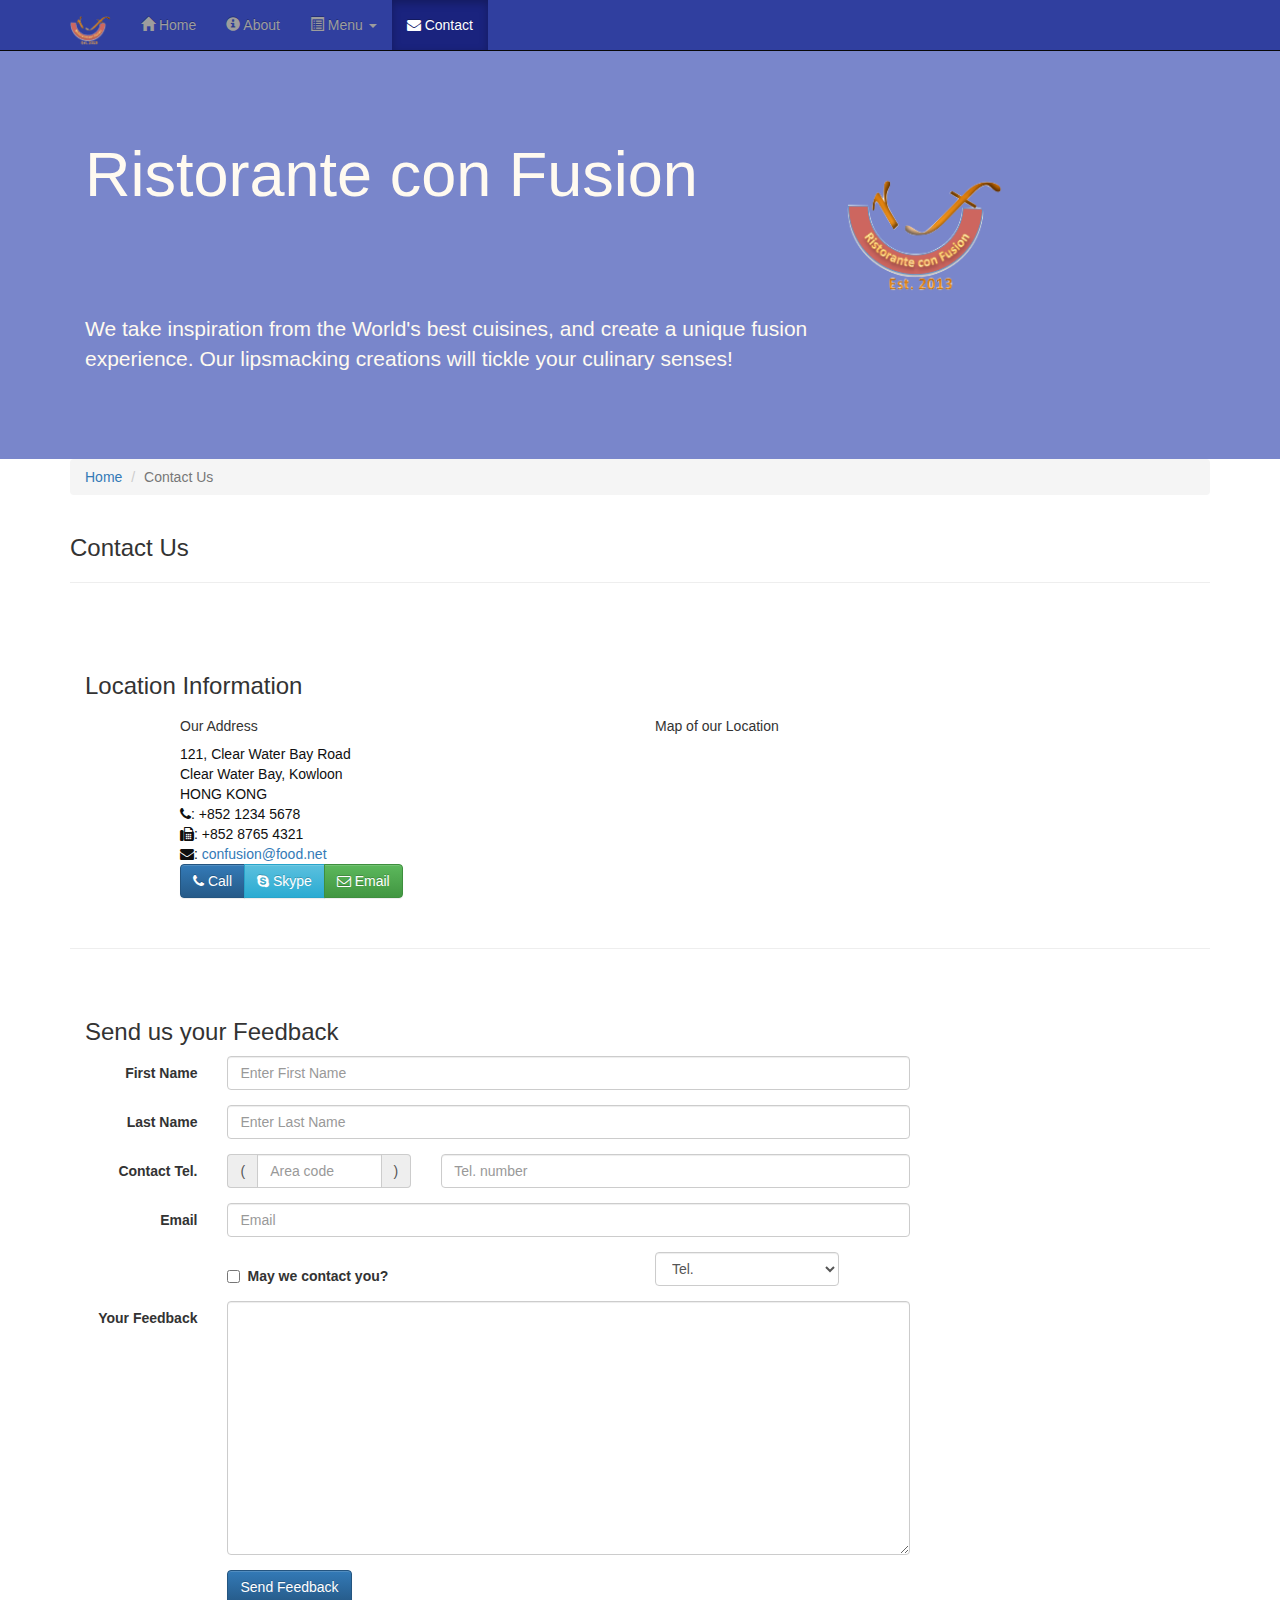
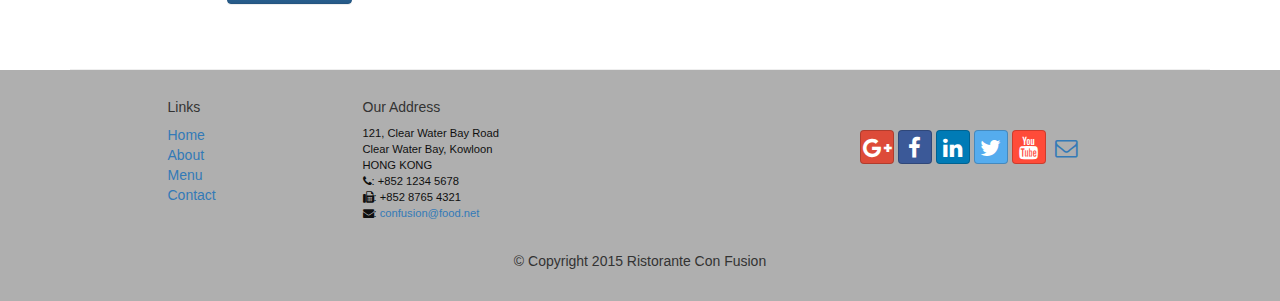
<file: contactus.html>
<!DOCTYPE html>
<html lang="en">

<head>
     <meta charset="utf-8">
    <meta http-equiv="X-UA-Compatible" content="IE=edge">
    <meta name="viewport" content="width=device-width, initial-scale=1">
    <!-- The above 3 meta tags *must* come first in the head; any other head 
         content must come *after* these tags -->
    <title>Ristorante Con Fusion: About Us</title>
        <!-- Bootstrap -->
    <link href="css/bootstrap.min.css" rel="stylesheet">
    <link href="css/bootstrap-theme.min.css" rel="stylesheet">
    <link href="css/font-awesome.min.css" rel="stylesheet">
    <link href="css/bootstrap-social.css" rel="stylesheet">
    <link href="css/mystyles.css" rel="stylesheet">

    <!-- HTML5 shim and Respond.js for IE8 support of HTML5 elements and media queries -->
    <!-- WARNING: Respond.js doesn't work if you view the page via file:// -->
    <!--[if lt IE 9]>
      <script src="https://oss.maxcdn.com/html5shiv/3.7.2/html5shiv.min.js"></script>
      <script src="https://oss.maxcdn.com/respond/1.4.2/respond.min.js"></script>
    <![endif]-->
</head>

<body>
    <nav class="navbar navbar-inverse navbar-fixed-top" role="navigation">
        <div class="container">
            <div class="navbar-header">
                <button type="button" class="navbar-toggle collapsed" data-toggle="collapse" data-target="#navbar" aria-expanded="false" aria-controls="navbar">
                    <span class="sr-only">Toggle navigation</span>
                    <span class="icon-bar"></span>
                    <span class="icon-bar"></span>
                    <span class="icon-bar"></span>
                </button>
                
                <!-- Adding the Restaurant Logo in nav bar brand -->
                
                <a class="navbar-brand" href="index.html"><img src="img/logo.png" height=30 width=41></a>
                
            </div>
            <div id="navbar" class="navbar-collapse collapse">
                <ul class="nav navbar-nav">
                    <li><a href="index.html"><span class="glyphicon glyphicon-home"
                         aria-hidden="true"></span> Home</a></li>
                    <li><a href="aboutus.html">
                        <span class="glyphicon glyphicon-info-sign"
                         aria-hidden="true"></span> About</a></li>
                    <li class="dropdown">
                        <a href="#" class="dropdown-toggle" data-toggle="dropdown"
                         role="button" aria-haspopup="true" aria-expanded="false"> 
                         <span class="glyphicon glyphicon-list-alt " aria-hidden="true"></span> Menu <span class="caret"></span></a>
                        <ul class="dropdown-menu">
                            <li><a href="#">Appetizers</a></li>
                            <li><a href="#">Main Courses</a></li>
                            <li><a href="#">Desserts</a></li>
                            <li><a href="#">Drinks</a></li>
                            <li role="separator" class="divider"></li>
                            <li class="dropdown-header">Specials</li>
                            <li><a href="#">Lunch Buffet</a></li>
                            <li><a href="#">Weekend Brunch</a></li>
                        </ul>
                    </li>
                    <li class="active"><a href="#"><i class="fa fa-envelope"></i> Contact</a></li>
                </ul>
            </div>
        </div>
    </nav>  
    <header class="jumbotron">

        <!-- Main component for a primary marketing message or call to action -->

        <div class="container">
            <div class="row row-header">
                <div class="col-xs-12 col-sm-8">
                    <h1>Ristorante con Fusion</h1>
                    <p style="padding:40px;"></p>
                    <p>We take inspiration from the World's best cuisines, and create a unique fusion experience. Our lipsmacking creations will tickle your culinary senses!</p>
                </div>
                
                <!-- Adding the Restaurant Logo -->
                
                <div class="col-xs-12 col-sm-2">
                    <p style="padding:20px;"></p>
                    <img src="img/logo.png" class="img-responsive">
                </div>
            </div>
        </div>
    </header>

    <div class="container">
        <div class="row">
            <div class="col-xs-12">
               <ul class="breadcrumb">
                   <li><a href="index.html">Home</a></li>
                   <li class="active">Contact Us</li>
               </ul>
            </div>
            <div class="col-xs-12">
               <h3>Contact Us</h3>
               <hr>
            </div>
        </div>
        
        <div class="row row-content">
           <div class="col-xs-12">
              <h3>Location Information</h3> 
           </div>
            <div class="col-xs-12 col-sm-4 col-sm-offset-1">
                   <h5>Our Address</h5>
                    <address style="font-size: 100%">
		              121, Clear Water Bay Road<br>
		              Clear Water Bay, Kowloon<br>
		              HONG KONG<br>
		              <i class="fa fa-phone"></i>: +852 1234 5678<br>
		              <i class="fa fa-fax"></i>: +852 8765 4321<br>
		              <i class="fa fa-envelope"></i>: 
                        <a href="mailto:confusion@food.net">confusion@food.net</a>
		           </address>
            </div>
            <div class="col-xs-12 col-sm-6 col-sm-offset-1">
                <h5>Map of our Location</h5>
            </div>
            <div class="col-xs-12 col-sm-11 col-sm-offset-1">
                
                <!-- Adding a button bar - containing 3 buttons: "Call", "Skype" and "Email" in one block -->
                
                <div class="btn-group" role="group" aria-label="...">
                    <a type="button" class="btn btn-primary" href="tel:+85212345678"><i class="fa fa-phone"></i> Call</a>
                    <a type="button" class="btn btn-info"><i class="fa fa-skype"></i> Skype</a>
                    <a type="button" class="btn btn-success" href="mailto:confusion@food.net"><i class="fa fa-envelope-o"></i> Email</a>
                </div>
            </div>
        </div>

        <div class="row row-content">
           <div class="col-xs-12">
              <h3>Send us your Feedback</h3> 
           </div>
            
            <div class="col-xs-12 col-sm-9">
            
                <!-- this creates a form with two elements in the form. Note that the class form-group acts as a row in the Bootstrap grid system. Hence we can style the contents using the column classes as appropriate.-->
            
                <form class="form-horizontal" role="form">
                    <div class="form-group">
                        <label for="firstname" class="col-sm-2 control-label">First Name</label>                        <div class="col-sm-10">
                        <input type="text" class="form-control" id="firstname" name="firstname" placeholder="Enter First Name">
                        </div>
                    </div>
                    <div class="form-group">
                        <label for="lastname" class="col-sm-2 control-label">Last Name</label>
                        <div class="col-sm-10">
                            <input type="text" class="form-control" id="lastname" name="lastname" placeholder="Enter Last Name">
                        </div>
                    </div>
                
        
            <!-- Adding Contact Tel. with forms that includes addons: "(" and ")" - for this "input-group" with "input-group-addon" class has been used-->
                
            <div class="form-group">
                <label for="telnum" class="col-xs-12 col-sm-2 control-label">Contact Tel.</label>
                <div class="col-xs-5 col-sm-4 col-md-3">
                    <div class="input-group">
                        <div class="input-group-addon">(</div>
                            <input type="tel" class="form-control" id="areacode" name="areacode" placeholder="Area code">
                        <div class="input-group-addon">)</div>
                    </div>
                </div>
                <div class="col-xs-7 col-sm-6 col-md-7">
                            <input type="tel" class="form-control" id="telnum" name="telnum" placeholder="Tel. number">
                </div>
            </div>
                
            <div class="form-group">
                <label for="emailid" class="col-sm-2 control-label">Email</label>
                <div class="col-sm-10">
                    <input type="email" class="form-control" id="emailid" name="emailid" placeholder="Email">
                </div>
            </div>

            <!-- Adding check box and select in order to ask the visitor either to contact or not-->
                
            <div class="form-group">
               <div class="checkbox col-sm-5 col-sm-offset-2">
                    <label class="checkbox-inline">
                        <input type="checkbox" name="approve" value="">
                        <strong>May we contact you?</strong>
                    </label>
                </div>
                <div class="col-sm-3 col-sm-offset-1">
                    <select class="form-control">
                        <option>Tel.</option>
                        <option>Email</option>
                    </select>
                </div>
            </div>
        
                
            <!-- add a textarea for the users to submit their feedback comments -->
            
                <div class="form-group">
                    <label for="feedback" class="col-sm-2 control-label">Your Feedback</label>
                    <div class="col-sm-10">
                        <textarea class="form-control" id="feedback" name="feedback" rows="12"></textarea>
                    </div>
                </div>
                
            <!-- add the submit button to the form-->   
                <div class="form-group">
                    <div class="col-sm-offset-2 col-sm-10">
                        <button type="submit" class="btn btn-primary">Send Feedback</button>
                    </div>
                </div>
            </form>
                
            </div>
             <div class="col-xs-12 col-sm-3">
                <p style="padding:20px;"></p>
            </div>
       </div>

    </div>

    <footer class="row-footer">
        <div class="container">
            <div class="row">             
                <div class="col-xs-5 col-xs-offset-1 col-sm-2 col-sm-offset-1">
                    <h5>Links</h5>
                    <ul class="list-unstyled">
                        <li><a href="index.html">Home</a></li>
                        <li><a href="aboutus.html">About</a></li>
                        <li><a href="#">Menu</a></li>
                        <li><a href="contactus.html">Contact</a></li>
                    </ul>
                </div>
                <div class="col-xs-6 col-sm-5">
                    <h5>Our Address</h5>
                    <address>
		              121, Clear Water Bay Road<br>
		              Clear Water Bay, Kowloon<br>
		              HONG KONG<br>
		              <i class="fa fa-phone"></i>: +852 1234 5678<br>
		              <i class="fa fa-fax"></i>: +852 8765 4321<br>
		              <i class="fa fa-envelope"></i>: 
                        <a href="mailto:confusion@food.net">confusion@food.net</a>
		           </address>
                </div>
                <div class="col-xs-12 col-sm-4">
                    <div class="nav navbar-nav" style="padding: 40px 10px;">
                        <a class="btn btn-social-icon btn-google-plus" href="http://google.com/+"><i class="fa fa-google-plus"></i></a>
                        <a class="btn btn-social-icon btn-facebook" href="http://www.facebook.com/profile.php?id="><i class="fa fa-facebook"></i></a>
                        <a class="btn btn-social-icon btn-linkedin" href="http://www.linkedin.com/in/"><i class="fa fa-linkedin"></i></a>
                        <a class="btn btn-social-icon btn-twitter" href="http://twitter.com/"><i class="fa fa-twitter"></i></a>
                        <a class="btn btn-social-icon btn-youtube" href="http://youtube.com/"><i class="fa fa-youtube"></i></a>
                        <a class="btn btn-social-icon" href="mailto:"><i class="fa fa-envelope-o"></i></a>
                    </div>
                </div>
                <div class="col-xs-12">
                    <p style="padding:10px;"></p>
                    <p align=center>© Copyright 2015 Ristorante Con Fusion</p>
                </div>
            </div>
        </div>
    </footer>
    <!-- jQuery (necessary for Bootstrap's JavaScript plugins) -->
    <script src="https://ajax.googleapis.com/ajax/libs/jquery/1.11.3/jquery.min.js"></script>
    <!-- Include all compiled plugins (below), or include individual files as needed -->
    <script src="js/bootstrap.min.js"></script>
</body>

</html>
</file>
<file: css/mystyles.css>
.row-header{
    margin:0px auto;
    padding:0px auto;
}

.row-content {
    margin:0px auto;
    padding: 50px 0px 50px 0px;
    border-bottom: 1px ridge;
    min-height:200px;
}

.row-footer{
    background-color: #AfAfAf;
    margin:0px auto;
    padding: 20px 0px 20px 0px;
}

.jumbotron {
    padding:70px 30px 70px 30px;
    margin:0px auto;
    background: #7986CB ;
    color:floralwhite;
}

address{
    font-size:80%;
    margin:0px;
    color:#0f0f0f;
}

body{
    padding:50px 0px 0px 0px;
    z-index:0;
}

.navbar-inverse {
     background: #303F9F;
}

.navbar-inverse .navbar-nav > .active > a,
.navbar-inverse .navbar-nav > .active > a:hover,
.navbar-inverse .navbar-nav > .active > a:focus {
    color: #fff;
    background: #1A237E;
}

.navbar-inverse .navbar-nav > .open > a,
 .navbar-inverse .navbar-nav > .open > a:hover,
 .navbar-inverse .navbar-nav > .open > a:focus {
    color: #fff;
    background: #1A237E;
}

.navbar-inverse .navbar-nav .open .dropdown-menu> li> a,
.navbar-inverse .navbar-nav .open .dropdown-menu {
    background-color: #303F9F;
    color:#eeeeee;
}

.navbar-inverse .navbar-nav .open .dropdown-menu> li> a:hover {
    color:#000000;
}

.signinTextColour {
    color:floralwhite;}

.tab-content {
    border-left: 1px solid #ddd;
    border-right: 1px solid #ddd;
    border-bottom: 1px solid #ddd;
    padding: 10px;
}

.affix {
    top:100px;
}

/*Carousel formatting*/
.carousel {
    background:#1A237E;
}
.carousel .item {
  height: 200px;
}
.item img {
    position: absolute;
    top: 0;
    left: 0;
    min-height: 300px;
}

.carousel-text{
    top:30px;
    left:80px;
    position:relative;
    color: #b7b7b7;
    font-size: 18px;
    font-weight: 300;
    line-height: 30px;
}

.carousel-indicators {
    position:relative;
    left:650px;
    bottom:-210px;
}

/*Adding CSS Class for the pause and resume Buttons */

#carouselButtons {
    right:0px;
    position: absolute;
    bottom: 0px;
}
</file>
